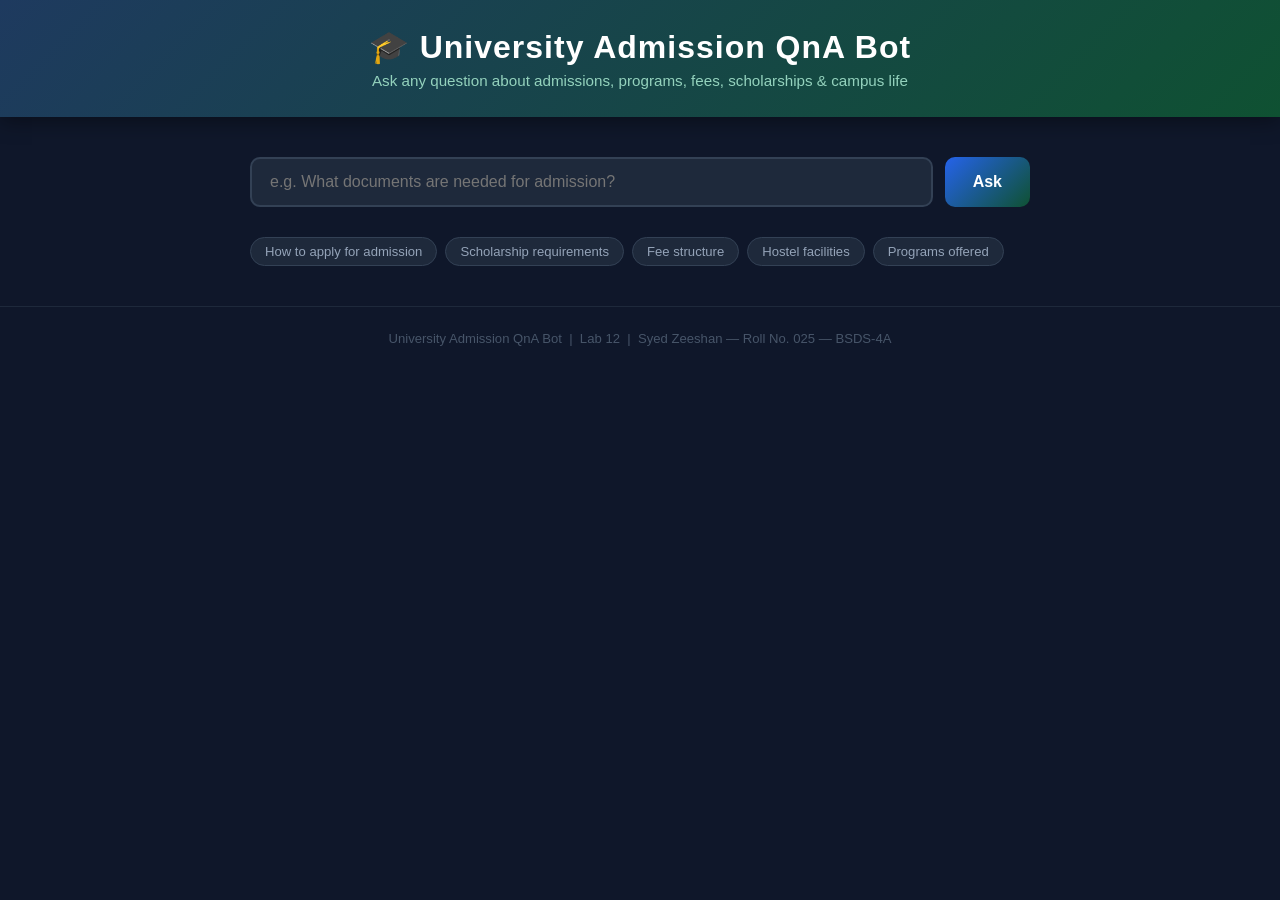
<file: task 13/templates/index.html>
<!DOCTYPE html>
<html lang="en">
<head>
    <meta charset="UTF-8" />
    <meta name="viewport" content="width=device-width, initial-scale=1.0"/>
    <title>University Admission QnA Bot</title>
    <style>
        * { margin: 0; padding: 0; box-sizing: border-box; }

        body {
            font-family: 'Segoe UI', sans-serif;
            background: #0f172a;
            color: #e2e8f0;
            min-height: 100vh;
        }

        header {
            background: linear-gradient(135deg, #1e3a5f, #0f5132);
            padding: 28px 20px;
            text-align: center;
            box-shadow: 0 4px 20px rgba(0,0,0,0.4);
        }

        header h1 {
            font-size: 2rem;
            color: #ffffff;
            letter-spacing: 1px;
        }

        header p {
            color: #94d2bd;
            margin-top: 6px;
            font-size: 0.95rem;
        }

        .container {
            max-width: 820px;
            margin: 40px auto;
            padding: 0 20px;
        }

        .search-box {
            display: flex;
            gap: 12px;
            margin-bottom: 30px;
        }

        .search-box input {
            flex: 1;
            padding: 14px 18px;
            border-radius: 10px;
            border: 2px solid #334155;
            background: #1e293b;
            color: #e2e8f0;
            font-size: 1rem;
            outline: none;
            transition: border 0.2s;
        }

        .search-box input:focus {
            border-color: #3b82f6;
        }

        .search-box button {
            padding: 14px 28px;
            border-radius: 10px;
            border: none;
            background: linear-gradient(135deg, #2563eb, #0f5132);
            color: #fff;
            font-size: 1rem;
            font-weight: 600;
            cursor: pointer;
            transition: opacity 0.2s;
        }

        .search-box button:hover { opacity: 0.85; }

        .suggestions {
            display: flex;
            flex-wrap: wrap;
            gap: 8px;
            margin-bottom: 28px;
        }

        .suggestions span {
            background: #1e293b;
            border: 1px solid #334155;
            padding: 6px 14px;
            border-radius: 20px;
            font-size: 0.82rem;
            color: #94a3b8;
            cursor: pointer;
            transition: all 0.2s;
        }

        .suggestions span:hover {
            background: #2563eb;
            color: #fff;
            border-color: #2563eb;
        }

        .results-header {
            font-size: 0.9rem;
            color: #64748b;
            margin-bottom: 16px;
        }

        .result-card {
            background: #1e293b;
            border: 1px solid #334155;
            border-radius: 12px;
            padding: 20px 24px;
            margin-bottom: 16px;
            transition: transform 0.15s, border-color 0.15s;
        }

        .result-card:hover {
            transform: translateY(-2px);
            border-color: #3b82f6;
        }

        .card-top {
            display: flex;
            justify-content: space-between;
            align-items: center;
            margin-bottom: 10px;
        }

        .category-tag {
            background: #0f5132;
            color: #6ee7b7;
            font-size: 0.75rem;
            padding: 3px 10px;
            border-radius: 20px;
            font-weight: 600;
            letter-spacing: 0.5px;
        }

        .score-badge {
            background: #1e3a5f;
            color: #93c5fd;
            font-size: 0.75rem;
            padding: 3px 10px;
            border-radius: 20px;
            font-weight: 600;
        }

        .matched-q {
            font-size: 0.82rem;
            color: #64748b;
            margin-bottom: 8px;
            font-style: italic;
        }

        .answer-text {
            color: #cbd5e1;
            line-height: 1.7;
            font-size: 0.97rem;
        }

        .loader {
            text-align: center;
            color: #64748b;
            padding: 30px;
            display: none;
        }

        .no-result {
            text-align: center;
            color: #64748b;
            padding: 30px;
        }

        .error-msg {
            background: #450a0a;
            border: 1px solid #7f1d1d;
            color: #fca5a5;
            padding: 12px 18px;
            border-radius: 10px;
            margin-bottom: 16px;
        }

        footer {
            text-align: center;
            padding: 24px;
            color: #475569;
            font-size: 0.82rem;
            margin-top: 40px;
            border-top: 1px solid #1e293b;
        }
    </style>
</head>
<body>

<header>
    <h1>🎓 University Admission QnA Bot</h1>
    <p>Ask any question about admissions, programs, fees, scholarships & campus life</p>
</header>

<div class="container">

    <div class="search-box">
        <input type="text" id="queryInput" placeholder="e.g. What documents are needed for admission?" />
        <button onclick="search()">Ask</button>
    </div>

    <div class="suggestions">
        <span onclick="fillQuery('How to apply for admission')">How to apply for admission</span>
        <span onclick="fillQuery('Scholarship requirements')">Scholarship requirements</span>
        <span onclick="fillQuery('Fee structure')">Fee structure</span>
        <span onclick="fillQuery('Hostel facilities')">Hostel facilities</span>
        <span onclick="fillQuery('Programs offered')">Programs offered</span>
    </div>

    <div class="loader" id="loader">⏳ Searching...</div>
    <div id="resultsHeader" class="results-header"></div>
    <div id="results"></div>

</div>

<footer>
    University Admission QnA Bot &nbsp;|&nbsp; Lab 12 &nbsp;|&nbsp;
    Syed Zeeshan &mdash; Roll No. 025 &mdash; BSDS-4A
</footer>

<script>
    function fillQuery(text) {
        document.getElementById('queryInput').value = text;
        search();
    }

    document.getElementById('queryInput').addEventListener('keydown', function(e) {
        if (e.key === 'Enter') search();
    });

    async function search() {
        const query = document.getElementById('queryInput').value.trim();
        if (!query) return;

        document.getElementById('loader').style.display = 'block';
        document.getElementById('results').innerHTML = '';
        document.getElementById('resultsHeader').textContent = '';

        try {
            const res = await fetch('/search', {
                method: 'POST',
                headers: { 'Content-Type': 'application/json' },
                body: JSON.stringify({ query })
            });
            const data = await res.json();
            document.getElementById('loader').style.display = 'none';

            if (data.error) {
                document.getElementById('results').innerHTML =
                    `<div class="error-msg">${data.error}</div>`;
                return;
            }

            if (!data.results || data.results.length === 0) {
                document.getElementById('results').innerHTML =
                    `<div class="no-result">No relevant answers found. Try rephrasing your question.</div>`;
                return;
            }

            document.getElementById('resultsHeader').textContent =
                `Top ${data.results.length} results for "${query}"`;

            let html = '';
            data.results.forEach((r, i) => {
                html += `
                <div class="result-card">
                    <div class="card-top">
                        <span class="category-tag">${r.category}</span>
                        <span class="score-badge">Match: ${r.score}%</span>
                    </div>
                    <div class="matched-q">📌 ${r.question}</div>
                    <div class="answer-text">${r.answer}</div>
                </div>`;
            });
            document.getElementById('results').innerHTML = html;

        } catch (err) {
            document.getElementById('loader').style.display = 'none';
            document.getElementById('results').innerHTML =
                `<div class="error-msg">Server error. Please try again.</div>`;
        }
    }
</script>

</body>
</html>
</file>
